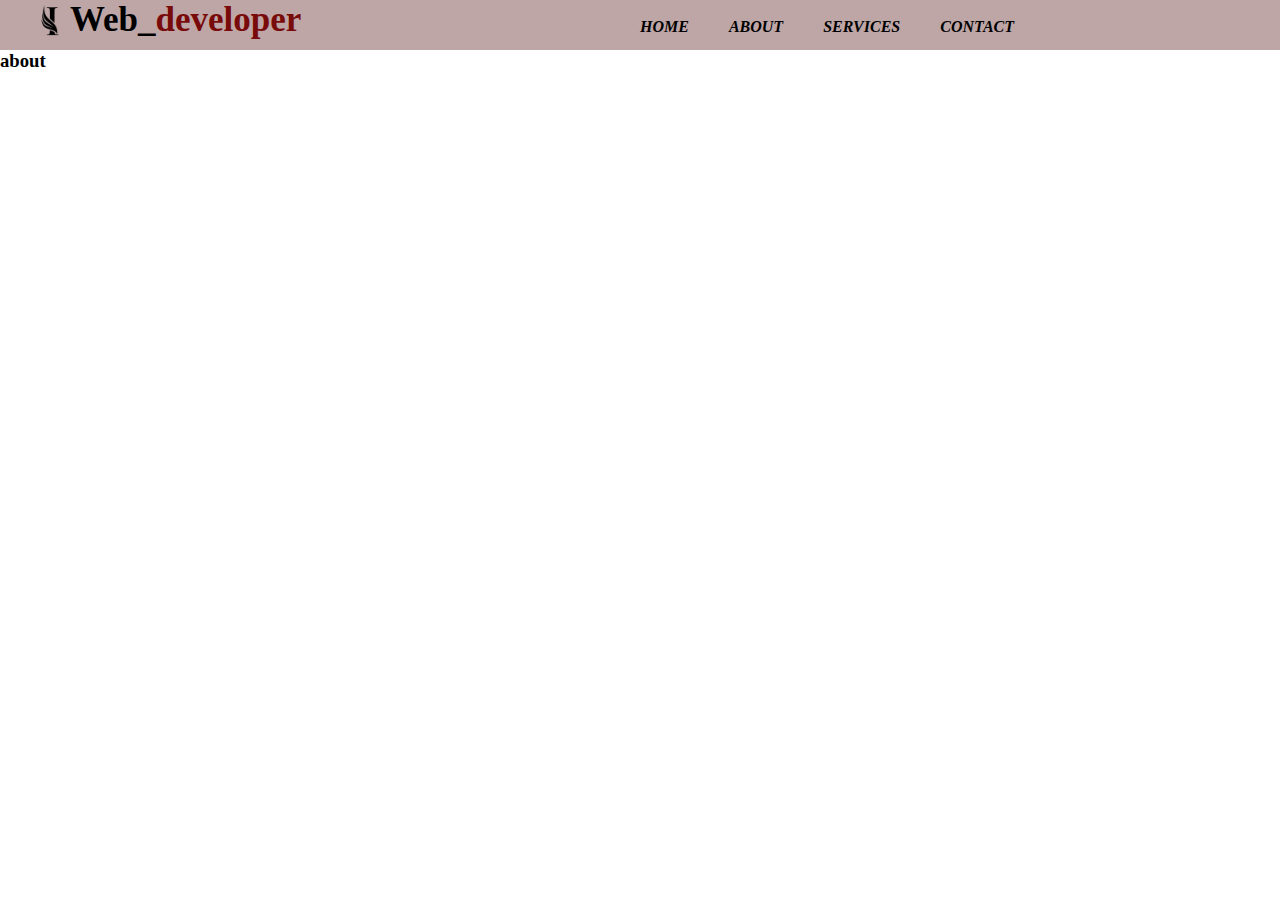
<file: about.html>
<!DOCTYPE html>
<html lang="en">
<head>
    <meta charset="UTF-8">
    <meta name="viewport" content="width=device-width, initial-scale=1.0">
    <title>Document</title>
    <link rel="stylesheet" href="style.css">
</head>
<body>
    <img src="logo.png" alt="" class="logo">
    <nav>
        <ul>
          
            <li><a href="index.html">HOME</a></li>
            <li><a href="about.html">ABOUT</a></li>
            <li><a href="services.html">SERVICES</a></li>
            <li><a href="contact.html">CONTACT</a></li>
        </ul>
    </nav>
    <h1><a href="index.html">Web_<span>developer</span></a></h1>

    <h3>about</h3>
</body>
</html>
</file>
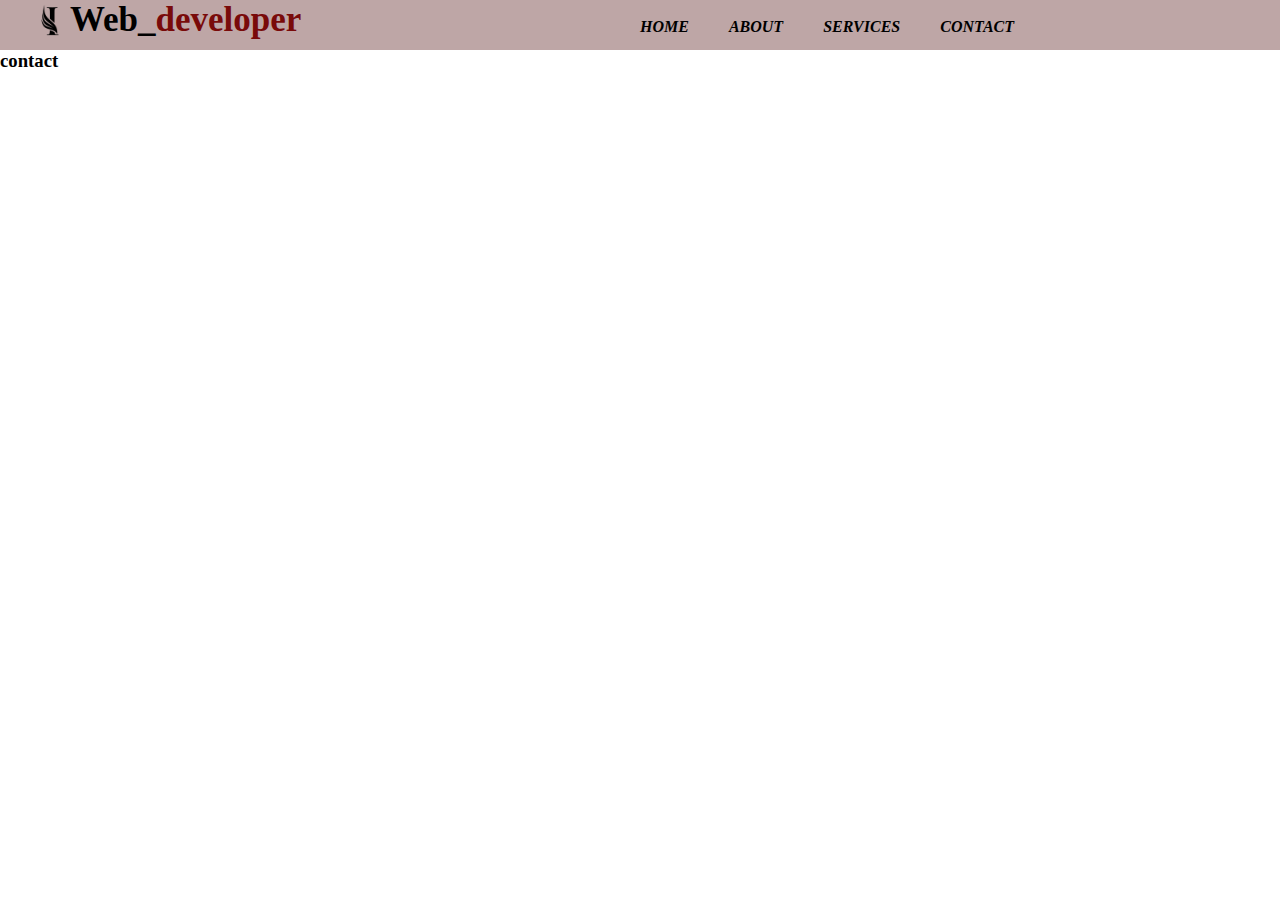
<file: contact.html>
<!DOCTYPE html>
<html lang="en">
<head>
    <meta charset="UTF-8">
    <meta name="viewport" content="width=device-width, initial-scale=1.0">
    <title>Document</title>
    <link rel="stylesheet" href="style.css">
</head>
<body>
    <img src="logo.png" alt="" class="logo">
    <nav>
        <ul>
          
            <li><a href="index.html">HOME</a></li>
            <li><a href="about.html">ABOUT</a></li>
            <li><a href="services.html">SERVICES</a></li>
            <li><a href="contact.html">CONTACT</a></li>
        </ul>
    </nav>
    <h1><a href="index.html">Web_<span>developer</span></a></h1>
    <h3>contact</h3>
</body>
</html>
</file>
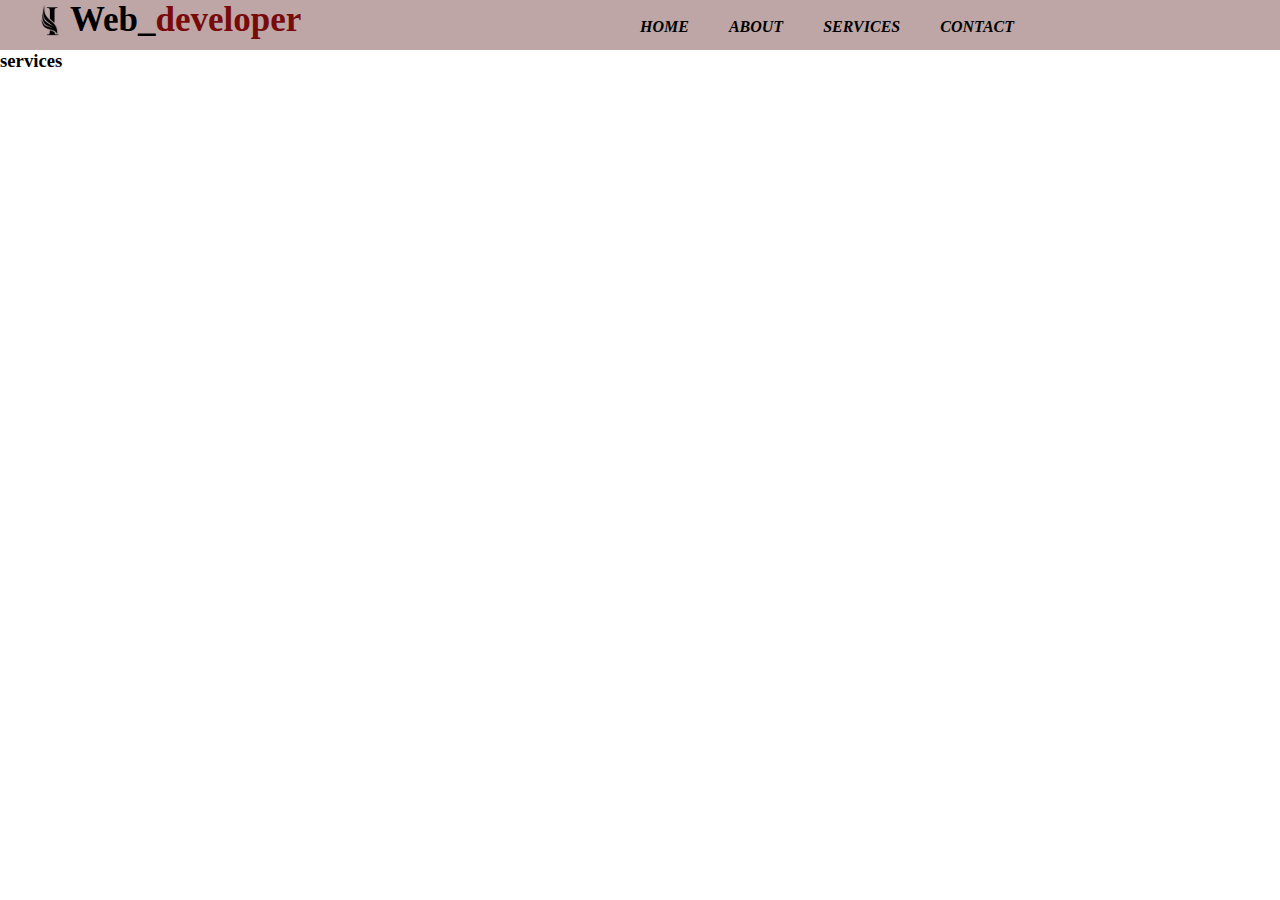
<file: services.html>
<!DOCTYPE html>
<html lang="en">
<head>
    <meta charset="UTF-8">
    <meta name="viewport" content="width=device-width, initial-scale=1.0">
    <title>Document</title>
    <link rel="stylesheet" href="style.css">
</head>
<body>
    <img src="logo.png" alt="" class="logo">
    <nav>
        <ul>
          
            <li><a href="index.html">HOME</a></li>
            <li><a href="about.html">ABOUT</a></li>
            <li><a href="services.html">SERVICES</a></li>
            <li><a href="contact.html">CONTACT</a></li>
        </ul>
    </nav>
    <h1><a href="index.html">Web_<span>developer</span></a></h1>

    <h3>services</h3>
</body>
</html>
</file>
<file: style.css>
*{
    margin: 0;
    padding: 0;
}


nav {
    background-color: rgb(190, 166, 166);
height: 50px;
    padding-left: 600px;
  
}
li{
    list-style-type: none;
    float: left;
    margin-top: 18px;
}
li a{
    text-decoration: none;
    padding-left: 40px;
   
    color: black;
    font-weight: bold;
    font-style: italic;
    
}
li a:hover{
  text-decoration: underline;
  color: rgb(121, 10, 10);
}
h1 a{
    position: absolute;
    top: 0px;
    font-size: 35px;
    margin-left: 70px;
    font-family: Brush Script MT;
    color: black;
    text-decoration: none;
}
span{
    color: rgb(121, 10, 10);
}
.logo{
height: 40px;
width: 40px;
left: 30px;
position: absolute;
}
</file>
